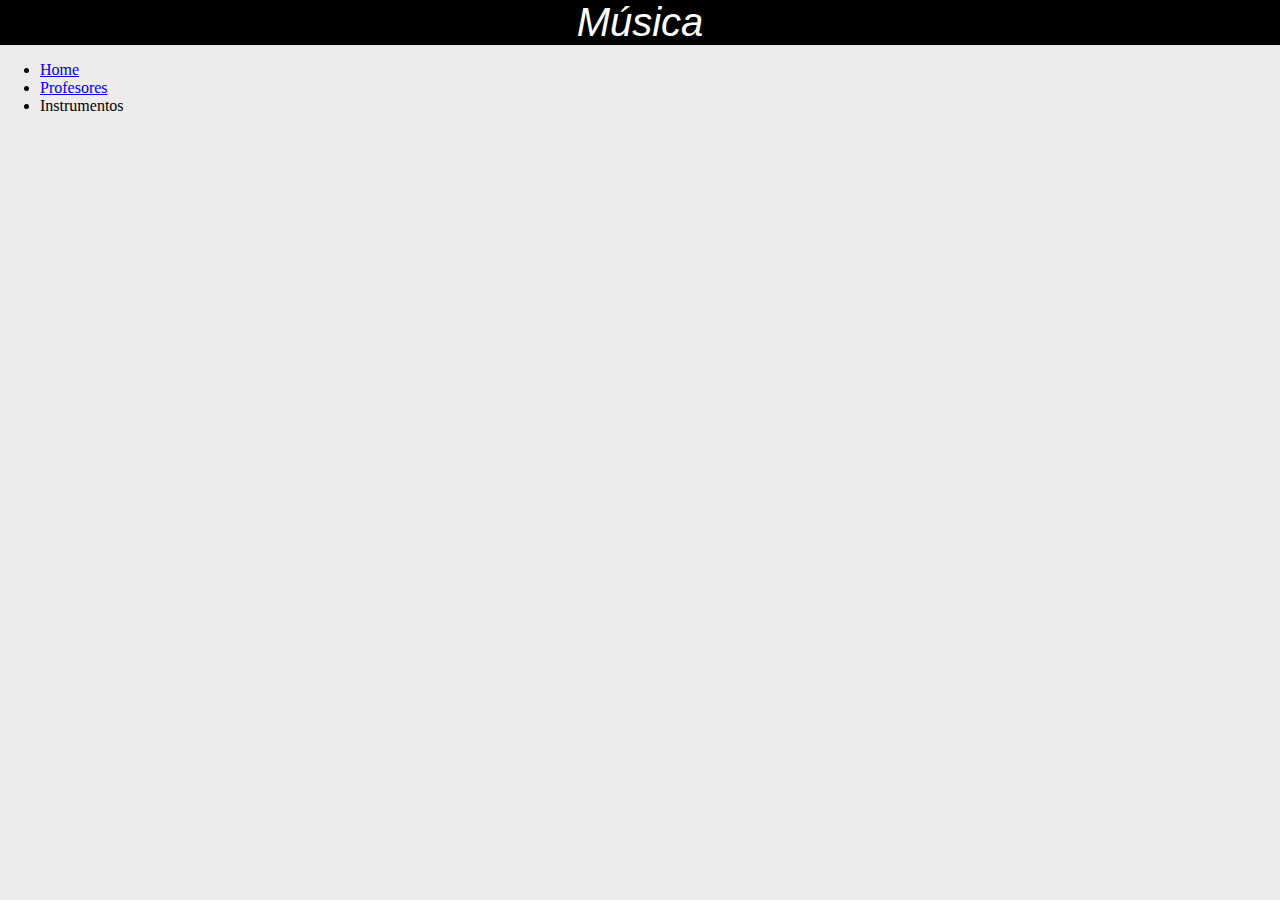
<file: instrumentos.html>
<!DOCTYPE html>
<html lang="en">
<head>
    <meta charset="UTF-8">
    <meta http-equiv="X-UA-Compatible" content="IE=edge">
    <meta name="viewport" content="width=device-width, initial-scale=1.0">
    <title>Instrumentos</title>
    <link rel="stylesheet" type="text/css" href="css/style.css"> <!-- Así se une el html con el css-->
</head>
<body>
    <div class="encabezado"> <!-- Fondo primer caja (imagen)-->
        <header> M&uacutesica</header>
        <div>
            <ul class="menu">
                <li><a href="index.html">Home</a></li>
                <li><a href="profesores.html">Profesores</a></li>
                <li>Instrumentos</li>
            </ul>
        </div>
    </div>
    
</body>
</html>
</file>
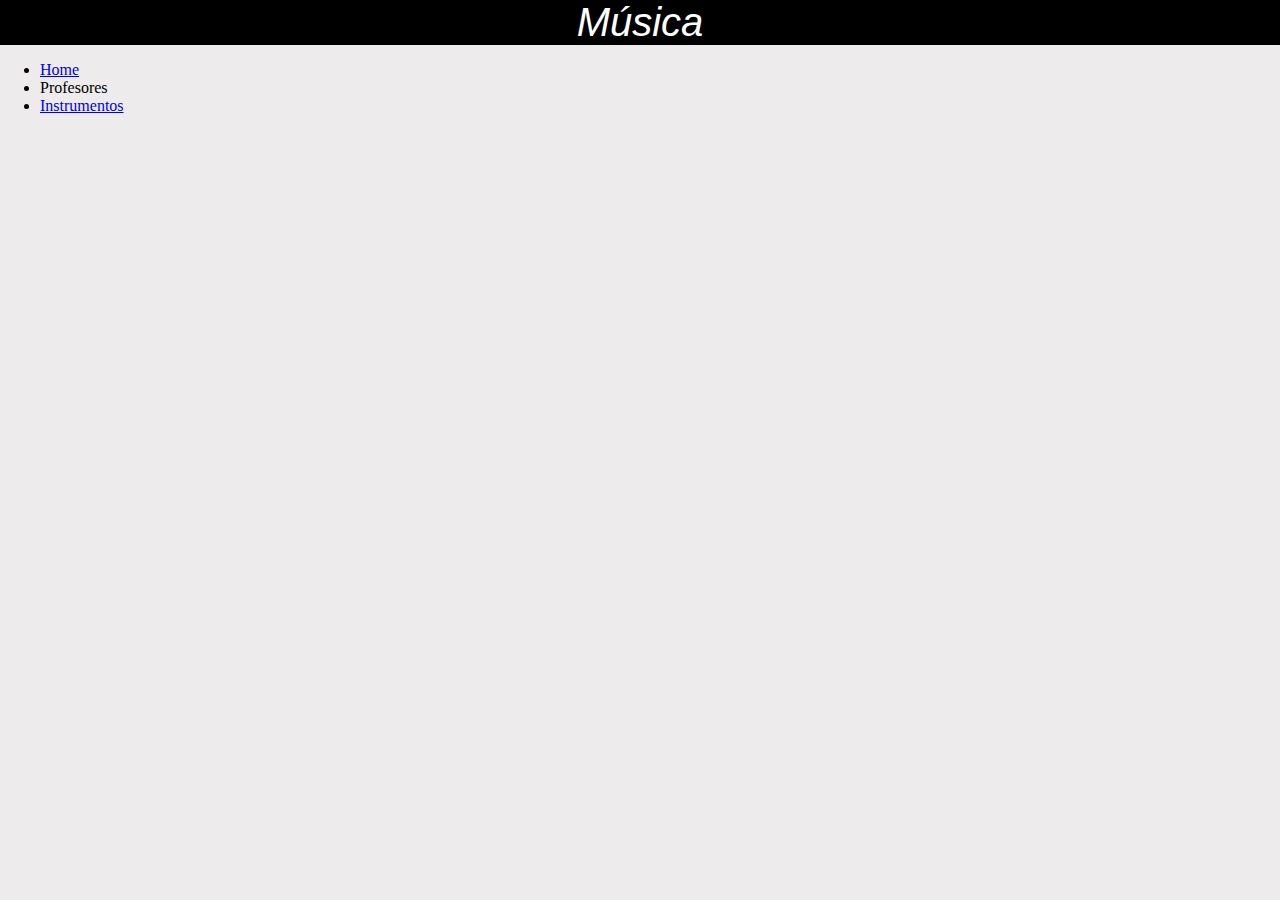
<file: profesores.html>
<!DOCTYPE html>
<html lang="en">
<head>
    <meta charset="UTF-8">
    <meta http-equiv="X-UA-Compatible" content="IE=edge">
    <meta name="viewport" content="width=device-width, initial-scale=1.0">
    <title>Profesores</title>
    <link rel="stylesheet" type="text/css" href="css/style.css"> <!-- Así se une el html con el css-->
</head>
<body>
    <div class="encabezado"> <!-- Fondo primer caja (imagen)-->
        <header> M&uacutesica</header>
        <div>
            <ul class="menu">
                <li><a href="index.html">Home</a></li>
                <li>Profesores</li>
                <li><a href="instrumentos.html">Instrumentos</a></li>
            </ul>
        </div>
    </div>

</body>
</html>
</file>
<file: css/style.css>
body{
    background-color: rgb(165, 154, 154, .2);
    margin: 0px;
    padding: 0px;
    border: 0px;
}
header{
    background-color: black;
    font-size: 40px;
    font-family: Arial, Helvetica, sans-serif;
    font-style: italic;
    color: white;
    text-align: center;
    margin: 0px;
    padding: 0px;
    border: 0px;
}
.fondobarra{
    background-image: url(../images/barbaenredada.jpg); /*Insertar imágen*/
    background-repeat: no-repeat;
    width: 100%;
    background-position-y: 10px;
    background-position-x: -200px;
    margin: 0px;
    padding: 0px;
    border: 0px;

}
.botonhome{
    display: flex;
    justify-content: center;
    margin-left: 460px;
    margin-bottom: 40px;
    background-color: rgb(255, 255, 255, .2);
    width: 85px;
    font-size: 35px;
}
.botoncuidados{
    display: flex;
    justify-content: center;
    margin-left: 375px;
    margin-bottom: 40px;
    background-color: rgb(255, 255, 255, .2);
    width: 138px;
    font-size: 35px;


}
.botonproductos{
    display: flex;
    justify-content: center;
    margin-left: 378px;
    margin-bottom: 40px;
    background-color: rgb(255, 255, 255, .2);
    width: 140px;
    font-size: 35px;


}
</file>
